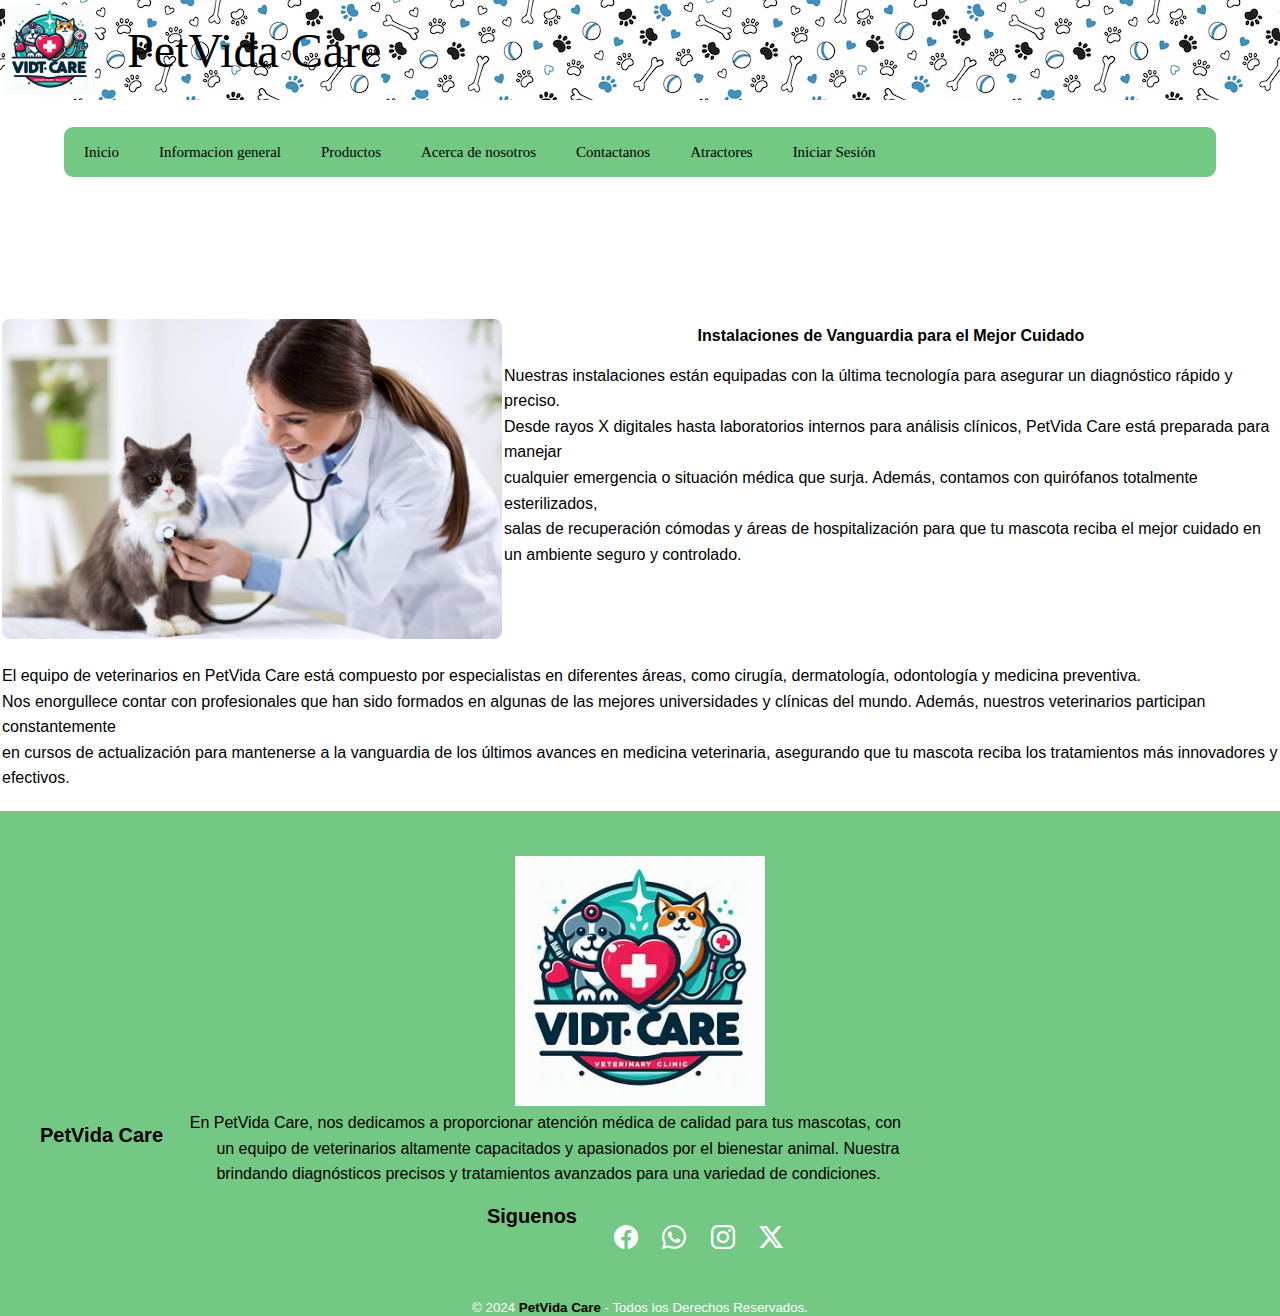
<file: index.html>
<!DOCTYPE html>
<html lang="en">

<head>
    <meta charset="UTF-8">
    <meta name="viewport" content="width=device-width, initial-scale=1.0">

    <title>PetVida Care</title>
    <link rel="stylesheet" type="text/css" href="style.css">
    <link rel="stylesheet" href="https://cdnjs.cloudflare.com/ajax/libs/font-awesome/6.0.0-beta3/css/all.min.css">
    <link rel="stylesheet" href="https://cdn.jsdelivr.net/npm/bootstrap-icons@1.11.3/font/bootstrap-icons.min.css">
    <link rel="icon" href="Imagenes/logoPetVida.ico">
</head>

<body>
    <header>
        <div class="container">
            <img src="Imagenes/logoPetVida.jpg" alt="PetVida care Logo" class="logo">
            &nbsp;&nbsp;&nbsp;<div class="text">PetVida Care</div>
        </div>
    </header>
    <nav>
        <ul>
            <li class="nav-item">
                <a href="index.html">Inicio</a>
            </li>
            <li class="nav-item">
                <a href="Informacion.html">Informacion general</a>
            </li>
            <li class="nav-item">
                <a href="Productos.html">Productos</a>
            </li>
            <li class="nav-item">
                <a href="AcercaDe.html">Acerca de nosotros</a>
            </li>
            <li class="nav-item">
                <a href="Contactanos.html">Contactanos</a>
            </li>
            <li class="nav-item">
                <a href="Atractor.html">Atractores</a>
            </li>
            
            <li class="nav-item">
                <a href="login.html">Iniciar Sesión</a>
            </li>
        </ul>
    </nav>
    <br><br>
    <table>
        <tr>
            <td>
                &nbsp;&nbsp;&nbsp;&nbsp;&nbsp;<div class="slider-box">
                    <ul>
                        <li>
                            <img src="Imagenes/atendiendo.jpg" class="logo2">
                        </li>
                        <li>
                            <img src="Imagenes/cuidado.jpg" class="logo2">
                        </li>
                        <li>
                            <img src="Imagenes/cuidado2.jpg" class="logo2">
                        </li>
                        <li>
                            <img src="Imagenes/atendiendo2.jpg" class="logo2">
                        </li>
                    </ul>

                </div>

            </td>
            <td>

                <h4><b>Instalaciones de Vanguardia para el Mejor Cuidado</b></h4>
                <br>
                <p>
                    Nuestras instalaciones están equipadas con la última tecnología para asegurar un diagnóstico rápido y preciso. <br>
                    Desde rayos X digitales hasta laboratorios internos para análisis clínicos, PetVida Care está preparada para manejar <br> cualquier emergencia o
                    situación médica que surja. Además, contamos con quirófanos totalmente esterilizados, <br> salas de recuperación cómodas y áreas de hospitalización para que tu mascota
                    reciba el mejor cuidado en un ambiente seguro y controlado.</p>
            </td>
        </tr>
        <br>
        <br>
        <tr>

            <td colspan="2">
                <h4> Veterinarios Especializados en Diversas Áreas</h4>
                <p>El equipo de veterinarios en PetVida Care está compuesto por especialistas en diferentes áreas, como cirugía,
                    dermatología, odontología y medicina preventiva. <br> Nos enorgullece contar con profesionales que han sido formados en
                    algunas de las mejores universidades y clínicas del mundo. Además, nuestros veterinarios participan constantemente <br> en cursos de actualización para mantenerse a la vanguardia
                    de los últimos avances en medicina veterinaria, asegurando que tu mascota reciba los tratamientos más innovadores y efectivos.</p>
            </td>
        </tr>
    </table>
    <br>
    <footer class="pie-pagina">
        <div class="g1">
            <div class="caja">
                <figure>
                    <a href="#">
                        <img src="Imagenes/logoPetVida.jpg" alt="Logo PetVida Care" class="img">
                    </a>
                </figure>
            </div>
            <div class="caja">
                <h2>PetVida Care</h2>
                &nbsp;&nbsp;&nbsp;&nbsp;&nbsp;&nbsp;<p>En PetVida Care, nos dedicamos a proporcionar atención médica de calidad para tus mascotas, con <br>
                &nbsp;&nbsp;&nbsp;&nbsp;&nbsp;&nbsp;un equipo de veterinarios altamente capacitados y apasionados por el bienestar animal. Nuestra <br>
                &nbsp;&nbsp;&nbsp;&nbsp;&nbsp;&nbsp;brindando diagnósticos precisos y tratamientos avanzados para una variedad de condiciones. <br>
                </p>
            </div>
            <br>
            <div class="caja">
                <h2>Siguenos</h2>&nbsp;&nbsp;&nbsp;&nbsp;&nbsp;&nbsp;
                <br>
                <div class="red-social">
                    <br>
                    <i class="bi bi-facebook"></i>
                    <i class="bi bi-whatsapp"></i>
                    <i class="bi bi-instagram"></i>
                    <i class="bi bi-twitter-x"></i>
                </div>
            </div>
        </div>
        <div class="g2">
            <small>&copy; 2024 <b>PetVida Care</b> - Todos los Derechos Reservados.</small>
        </div>
    </footer>

</body>

</html>
</file>
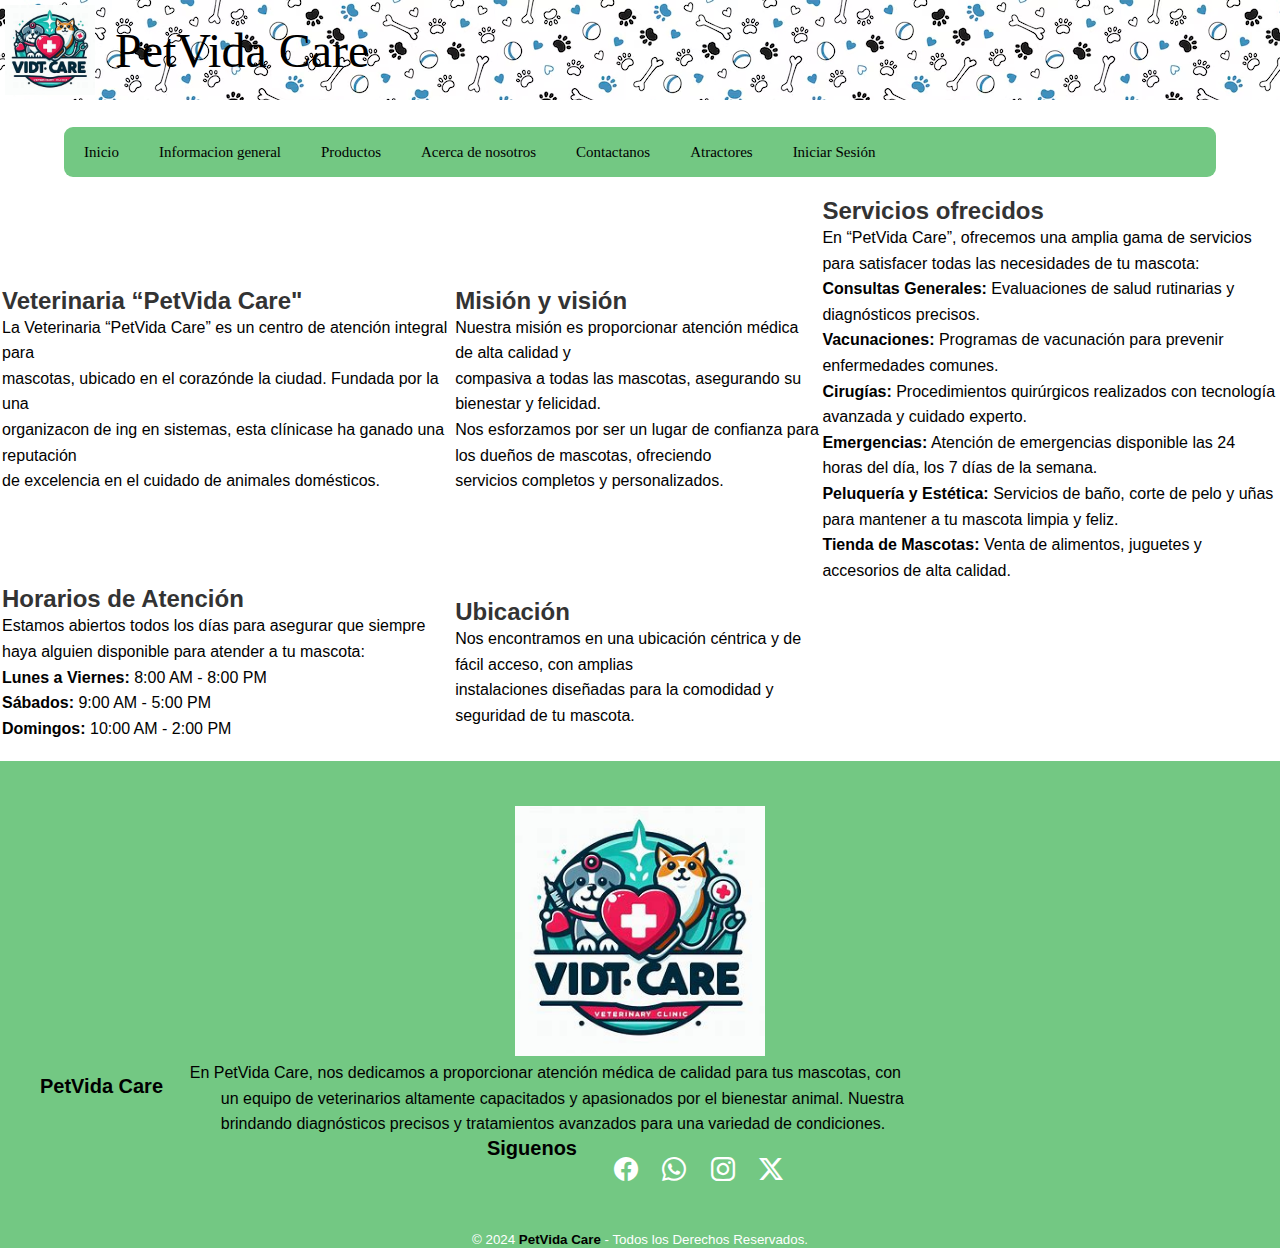
<file: AcercaDe.html>
<!DOCTYPE html>
<html lang="en">
<head>
    <meta charset="UTF-8">
    <meta name="viewport" content="width=device-width, initial-scale=1.0">
    <title>Acerca de nosotros</title>
    <link rel="stylesheet" type="text/css" href="style.css">
    <link rel="stylesheet" href="https://cdn.jsdelivr.net/npm/bootstrap-icons@1.11.3/font/bootstrap-icons.min.css">
    <link rel="icon" href="Imagenes/logoPetVida.ico">
</head>
<body>
<header>
        <div class="container">
            <img src="Imagenes/logoPetVida.jpg" alt="PetVida care Logo" class="logo">
            <div class="text">PetVida Care</div>
        </div>
    </header>
    <nav>
        <ul>
            <li class="nav-item">
                <a href="index.html">Inicio</a>
            </li>
            <li class="nav-item">
                <a href="Informacion.html">Informacion general</a>
            </li>
            <li class="nav-item">
                <a href="Productos.html">Productos</a>
            </li>
            <li class="nav-item">
                <a href="AcercaDe.html">Acerca de nosotros</a>
            </li>
            <li class="nav-item">
                <a href="Contactanos.html">Contactanos</a>
            </li>
            <li class="nav-item">
                <a href="Atractor.html">Atractores</a>
            </li>
            <li class="nav-item">
                <a href="login.html">Iniciar Sesión</a>
            </li>
        </ul>
    </nav>
<br>
<section id="info">
<table>
    <tr>
        <td>
			<h2 class="h22">Veterinaria “PetVida Care"</h2>
			<p>La Veterinaria “PetVida Care” es un centro de atención integral para<br> 
			mascotas, ubicado en el corazónde la ciudad. Fundada por la una<br>
			organizacon de ing en sistemas, esta clínicase ha ganado una reputación<br>
			de excelencia en el cuidado de animales domésticos.</p>
			</td>
            <td>
			<h2 class="h22">Misión y visión</h2>
			<p>Nuestra misión es proporcionar atención médica de alta calidad y<br>
			compasiva a todas las mascotas, asegurando su bienestar y felicidad.<br>
			Nos esforzamos por ser un lugar de confianza para los dueños de mascotas, ofreciendo<br> 
			servicios completos y personalizados.</p>
			</td>
            
            <td colspan="2">
			<h2 class="h22">Servicios ofrecidos</h2>
			<p>En “PetVida Care”, ofrecemos una amplia gama de servicios para satisfacer todas las necesidades de tu mascota:</p>

			<p><b>Consultas Generales:</b> Evaluaciones de salud rutinarias y diagnósticos precisos.<br>
			<b>Vacunaciones:</b> Programas de vacunación para prevenir enfermedades comunes.<br>
			<b>Cirugías:</b> Procedimientos quirúrgicos realizados con tecnología avanzada y cuidado experto.<br>
			<b>Emergencias:</b> Atención de emergencias disponible las 24 horas del día, los 7 días de la semana.<br>
			<b>Peluquería y Estética:</b> Servicios de baño, corte de pelo y uñas para mantener a tu mascota limpia y feliz.<br>
			<b>Tienda de Mascotas:</b> Venta de alimentos, juguetes y accesorios de alta calidad.</p>
			</td>
		</tr>	
        <tr>
            <td>
            <h2 class="h22">Horarios de Atención</h2>
			<p>Estamos abiertos todos los días para asegurar que siempre haya alguien disponible para atender a tu mascota:<br>

			<b>Lunes a Viernes:</b> 8:00 AM - 8:00 PM<br>
			<b>Sábados:</b> 9:00 AM - 5:00 PM<br>
			<b>Domingos:</b> 10:00 AM - 2:00 PM</p>
            </td>
            <td>
            <h2 class="h22">Ubicación</h2>
			<p>Nos encontramos en una ubicación céntrica y de fácil acceso, con amplias<br>
			instalaciones diseñadas para la comodidad y seguridad de tu mascota.</p>
            </td>
        </tr>
        </table>
        </section>
		<br>
<footer class="pie-pagina">
    <div class="g1">
        <div class="caja">
            <figure>
                <a href="#">
                    <img src="Imagenes/logoPetVida.jpg" alt="Logo PetVida Care" class="img">
                </a>
            </figure>
        </div>
        <div class="caja">
            <h2>PetVida Care</h2>
            &nbsp;&nbsp;&nbsp;&nbsp;&nbsp;&nbsp;<p>En PetVida Care, nos dedicamos a proporcionar atención médica de calidad para tus mascotas, con <br>
            &nbsp;&nbsp;&nbsp;&nbsp;&nbsp;&nbsp;   un equipo de veterinarios altamente capacitados y apasionados por el bienestar animal. Nuestra <br>
            &nbsp;&nbsp;&nbsp;&nbsp;&nbsp;&nbsp;  brindando diagnósticos precisos y tratamientos avanzados para una variedad de condiciones. <br>
            </p>
        </div>
        <div class="caja">
                <h2>Siguenos</h2>&nbsp;&nbsp;&nbsp;&nbsp;&nbsp;&nbsp;
                <br>
                <div class="red-social">
                    <br>
                    <i class="bi bi-facebook"></i>
                    <i class="bi bi-whatsapp"></i>
                    <i class="bi bi-instagram"></i>
                    <i class="bi bi-twitter-x"></i>
                </div>
            </div>
    </div>
    <div class="g2">
        <small>&copy; 2024 <b>PetVida Care</b> - Todos los Derechos Reservados.</small>
    </div>
</footer>
</body>
</html>
</file>
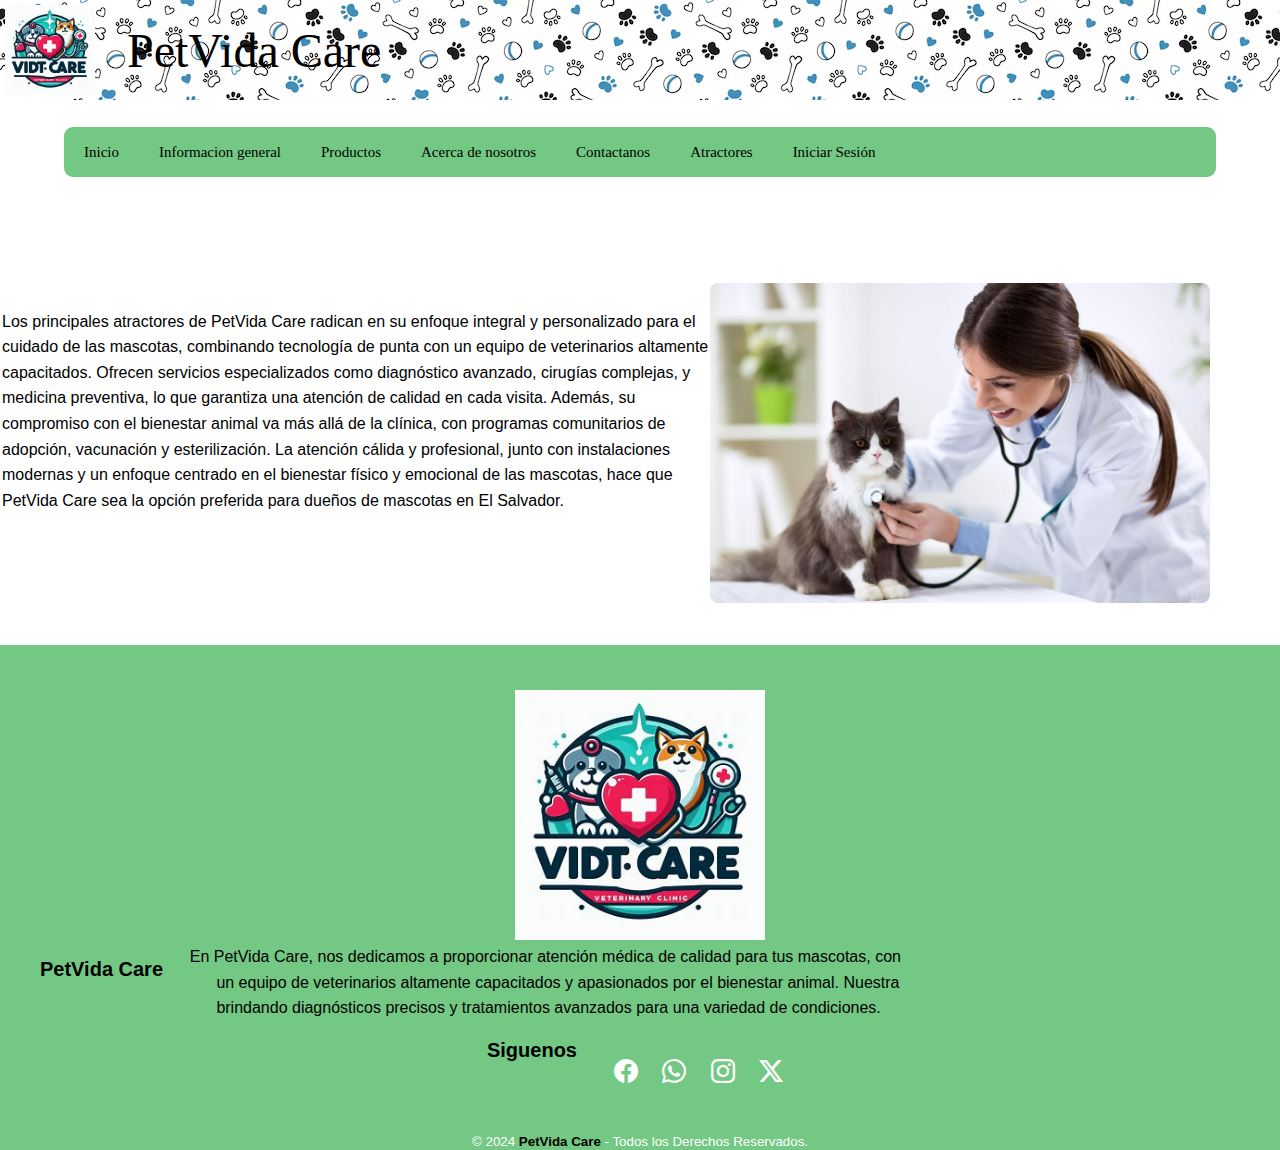
<file: Atractor.html>
<!DOCTYPE html>
<html lang="en">
<head>
    <meta charset="UTF-8">
    <meta name="viewport" content="width=device-width, initial-scale=1.0">
    <title>Atractores</title>
    <link rel="stylesheet" type="text/css" href="style.css">
    <link rel="stylesheet" href="https://cdnjs.cloudflare.com/ajax/libs/font-awesome/6.0.0-beta3/css/all.min.css">
    <link rel="stylesheet" href="https://cdn.jsdelivr.net/npm/bootstrap-icons@1.11.3/font/bootstrap-icons.min.css">
    <link rel="icon" href="Imagenes/logoPetVida.ico">
</head>
<body>
<header>
        <div class="container">
            <img src="Imagenes/logoPetVida.jpg" alt="PetVida care Logo" class="logo">
            &nbsp;&nbsp;&nbsp;<div class="text">PetVida Care</div>
        </div>
    </header>
    <nav>
        <ul>
            <li class="nav-item">
                <a href="index.html">Inicio</a>
            </li>
            <li class="nav-item">
                <a href="Informacion.html">Informacion general</a>
            </li>
            <li class="nav-item">
                <a href="Productos.html">Productos</a>
            </li>
            <li class="nav-item">
                <a href="AcercaDe.html">Acerca de nosotros</a>
            </li>
            <li class="nav-item">
                <a href="Contactanos.html">Contactanos</a>
            </li>
            <li class="nav-item">
                <a href="Atractor.html">Atractores</a>
            </li>
            <li class="nav-item">
                <a href="login.html">Iniciar Sesión</a>
            </li>
        </ul>
    </nav>
    <br><br>
    <table>
        <tr>
            <td>
                <p>
                Los principales atractores de PetVida Care radican en su enfoque integral y personalizado para el <br> 
                cuidado de las mascotas, combinando tecnología de punta con un equipo de veterinarios altamente <br> 
                capacitados. Ofrecen servicios especializados como diagnóstico avanzado, cirugías complejas, y <br> 
                medicina preventiva, lo que garantiza una atención de calidad en cada visita. Además, su <br> 
                compromiso con el bienestar animal va más allá de la clínica, con programas comunitarios de <br> 
                adopción, vacunación y esterilización. La atención cálida y profesional, junto con instalaciones <br> 
                modernas y un enfoque centrado en el bienestar físico y emocional de las mascotas, hace que <br> 
                PetVida Care sea la opción preferida para dueños de mascotas en El Salvador.
                </p>
            </td>
            <td>
            &nbsp;&nbsp;&nbsp;&nbsp;&nbsp;<div class="slider-box">
                    <ul>
                        <li>
                            <img src="Imagenes/atendiendo.jpg" class="logo2">
                        </li>
                        <li>
                            <img src="Imagenes/hamster.jpg" class="logo2">
                        </li>
                        <li>
                            <img src="Imagenes/cuidado2.jpg" class="logo2">
                        </li>
                        <li>
                            <img src="Imagenes/atendiendo2.jpg" class="logo2">
                        </li>
                    </ul>

                </div>
            </td>
        </tr>
    </table>
<br><br>
    <footer class="pie-pagina">
        <div class="g1">
            <div class="caja">
                <figure>
                    <a href="#">
                        <img src="Imagenes/logoPetVida.jpg" alt="Logo PetVida Care" class="img">
                    </a>
                </figure>
            </div>
            <div class="caja">
                <h2>PetVida Care</h2>
                &nbsp;&nbsp;&nbsp;&nbsp;&nbsp;&nbsp;<p>En PetVida Care, nos dedicamos a proporcionar atención médica de calidad para tus mascotas, con <br>
                &nbsp;&nbsp;&nbsp;&nbsp;&nbsp;&nbsp;un equipo de veterinarios altamente capacitados y apasionados por el bienestar animal. Nuestra <br>
                &nbsp;&nbsp;&nbsp;&nbsp;&nbsp;&nbsp;brindando diagnósticos precisos y tratamientos avanzados para una variedad de condiciones. <br>
                </p>
            </div>
            <br>
            <div class="caja">
                <h2>Siguenos</h2>&nbsp;&nbsp;&nbsp;&nbsp;&nbsp;&nbsp;
                <br>
                <div class="red-social">
                    <br>
                    <i class="bi bi-facebook"></i>
                    <i class="bi bi-whatsapp"></i>
                    <i class="bi bi-instagram"></i>
                    <i class="bi bi-twitter-x"></i>
                </div>
            </div>
        </div>
        <div class="g2">
            <small>&copy; 2024 <b>PetVida Care</b> - Todos los Derechos Reservados.</small>
        </div>
    </footer>
</body>
</html>
</file>
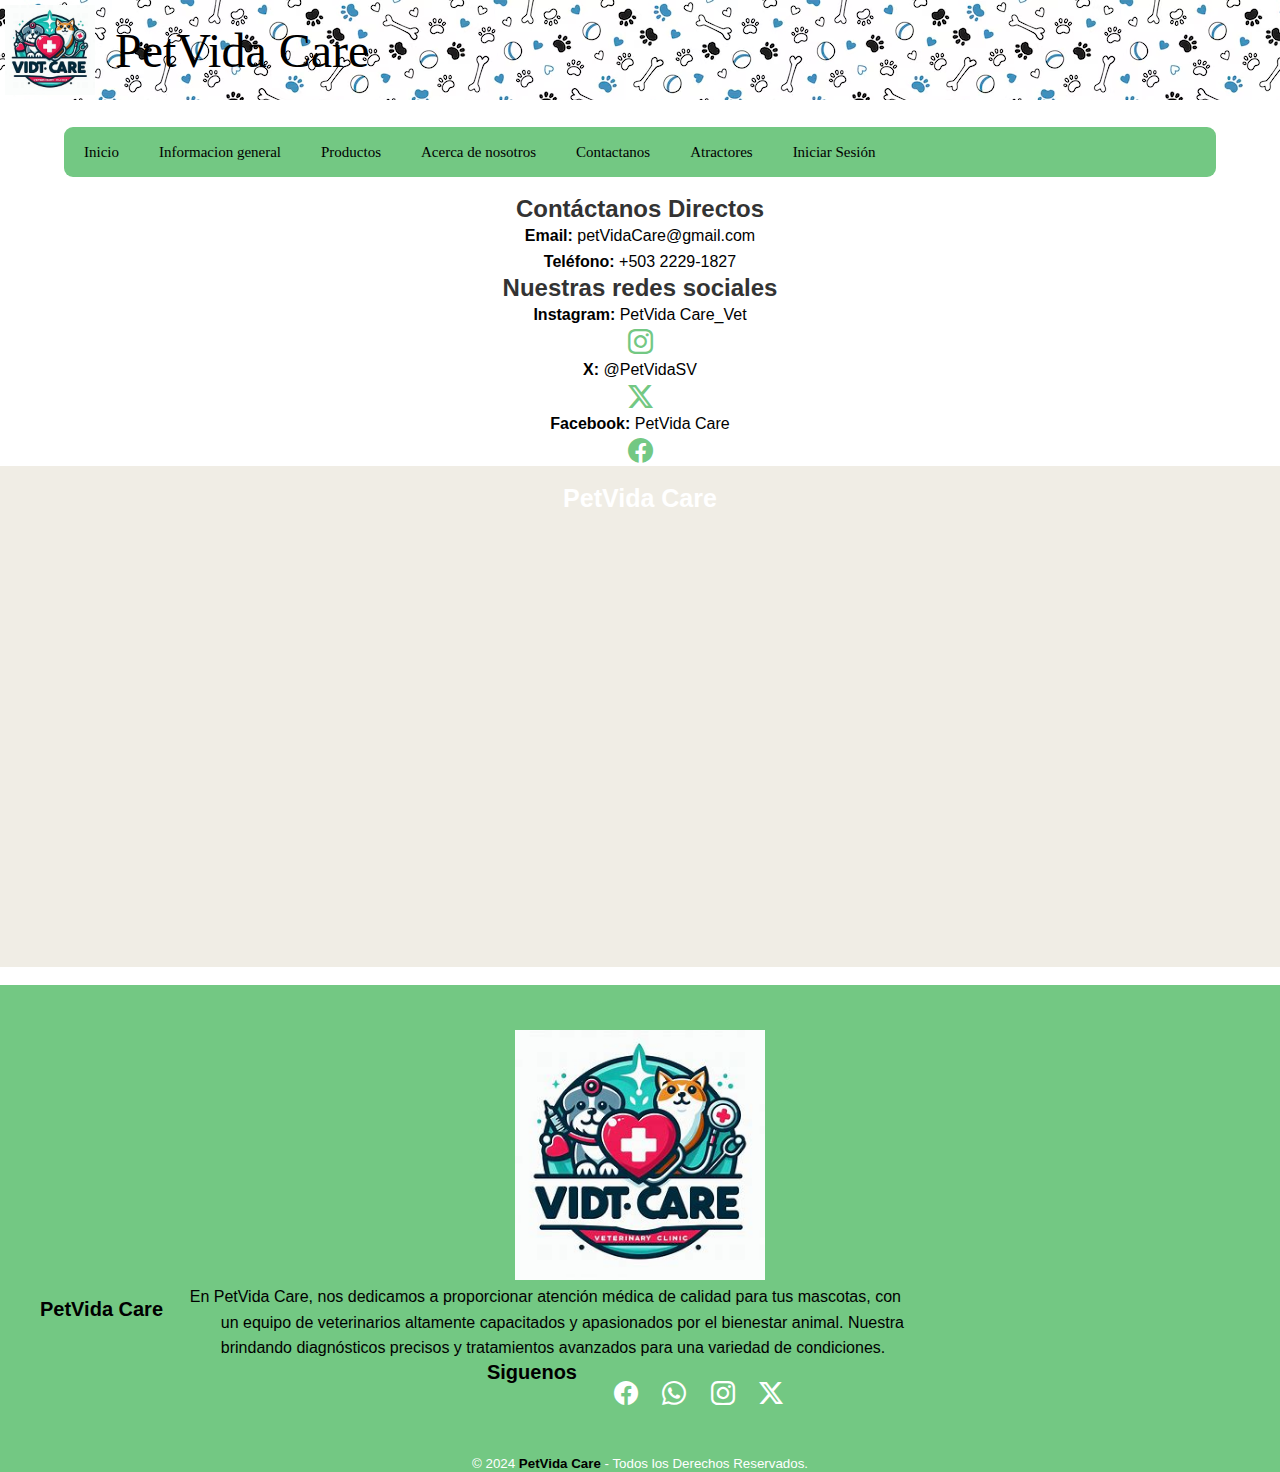
<file: Contactanos.html>
<!DOCTYPE html>
<html lang="en">
<head>
    <meta charset="UTF-8">
    <meta name="viewport" content="width=device-width, initial-scale=1.0">
    <title>Contacto</title>
    <link rel="stylesheet" href="style.css" type="text/css">
    <link rel="stylesheet" href="https://cdn.jsdelivr.net/npm/bootstrap-icons@1.11.3/font/bootstrap-icons.min.css">
    <link rel="icon" href="Imagenes/logoPetVida.ico">
</head>
<body>
<header>
        <div class="container">
            <img src="Imagenes/logoPetVida.jpg" alt="PetVida care Logo" class="logo">
            <div class="text">PetVida Care</div>
        </div>
    </header>
    <nav>
        <ul>
            <li class="nav-item">
                <a href="index.html">Inicio</a>
            </li>
            <li class="nav-item">
                <a href="Informacion.html">Informacion general</a>
            </li>
            <li class="nav-item">
                <a href="Productos.html">Productos</a>
            </li>
            <li class="nav-item">
                <a href="AcercaDe.html">Acerca de nosotros</a>
            </li>
            <li class="nav-item">
                <a href="Contactanos.html">Contactanos</a>
            </li>
            <li class="nav-item">
                <a href="Atractor.html">Atractores</a>
            </li>
            <li class="nav-item">
                <a href="login.html">Iniciar Sesión</a>
            </li>
        </ul>
    </nav>
    <br>
    <section class="center">
			<h2>Contáctanos Directos</h2>
			<p><b>Email:</b> petVidaCare@gmail.com</p>
			<p><b>Teléfono:</b> +503 2229-1827</p>
			
			<h2>Nuestras redes sociales</h2>
			<p><b>Instagram:</b> PetVida Care_Vet</p> <i class="bi bi-instagram" id="red"></i>
			<p><b>X:</b> @PetVidaSV</p> <i class="bi bi-twitter-x" id="red"></i>
			<p><b>Facebook:</b> PetVida Care</p> <i class="bi bi-facebook" id="red"></i>
		</section>
        <section class="mapa">
			<div class="contenedor">
				<div class="mapa__iframe">
					<br>
					<h3>PetVida Care</h3>
					<p></p>
					<iframe src="https://www.google.com/maps/place/Policl%C3%ADnica+Veterinaria/@13.6951871,-89.2434052,15z/data=!4m10!1m2!2m1!1sveterinaria!3m6!1s0x8f6330441d3df7d3:0xeba1027e8cca6ece!8m2!3d13.6979926!4d-89.2228452!15sCgt2ZXRlcmluYXJpYVoNIgt2ZXRlcmluYXJpYZIBD3ZldGVyaW5hcnlfY2FyZeABAA!16s%2Fg%2F1tjfhxl6?entry=ttu&g_ep=EgoyMDI0MDkxOC4xIKXMDSoASAFQAw%3D%3D" width="600" height="450" style="border:0;" allowfullscreen="" loading="lazy"></iframe>
				</div>
			</div>
		</section>
        
        <br>
<footer class="pie-pagina">
    <div class="g1">
        <div class="caja">
            <figure>
                <a href="#">
                    <img src="Imagenes/logoPetVida.jpg" alt="Logo PetVida Care" class="img">
                </a>
            </figure>
        </div>
        <div class="caja">
            <h2>PetVida Care</h2>
            &nbsp;&nbsp;&nbsp;&nbsp;&nbsp;&nbsp;<p>En PetVida Care, nos dedicamos a proporcionar atención médica de calidad para tus mascotas, con <br>
            &nbsp;&nbsp;&nbsp;&nbsp;&nbsp;&nbsp;  un equipo de veterinarios altamente capacitados y apasionados por el bienestar animal. Nuestra <br>
            &nbsp;&nbsp;&nbsp;&nbsp;&nbsp;&nbsp; brindando diagnósticos precisos y tratamientos avanzados para una variedad de condiciones. <br>
            </p>
        </div>
        <div class="caja">
                <h2>Siguenos</h2>&nbsp;&nbsp;&nbsp;&nbsp;&nbsp;&nbsp;
                <br>
                <div class="red-social">
                    <br>
                    <i class="bi bi-facebook"></i>
                    <i class="bi bi-whatsapp"></i>
                    <i class="bi bi-instagram"></i>
                    <i class="bi bi-twitter-x"></i>
                </div>
            </div>
    </div>
    <div class="g2">
        <small>&copy; 2024 <b>PetVida Care</b> - Todos los Derechos Reservados.</small>
    </div>
</footer>
</body>
</html>
</file>
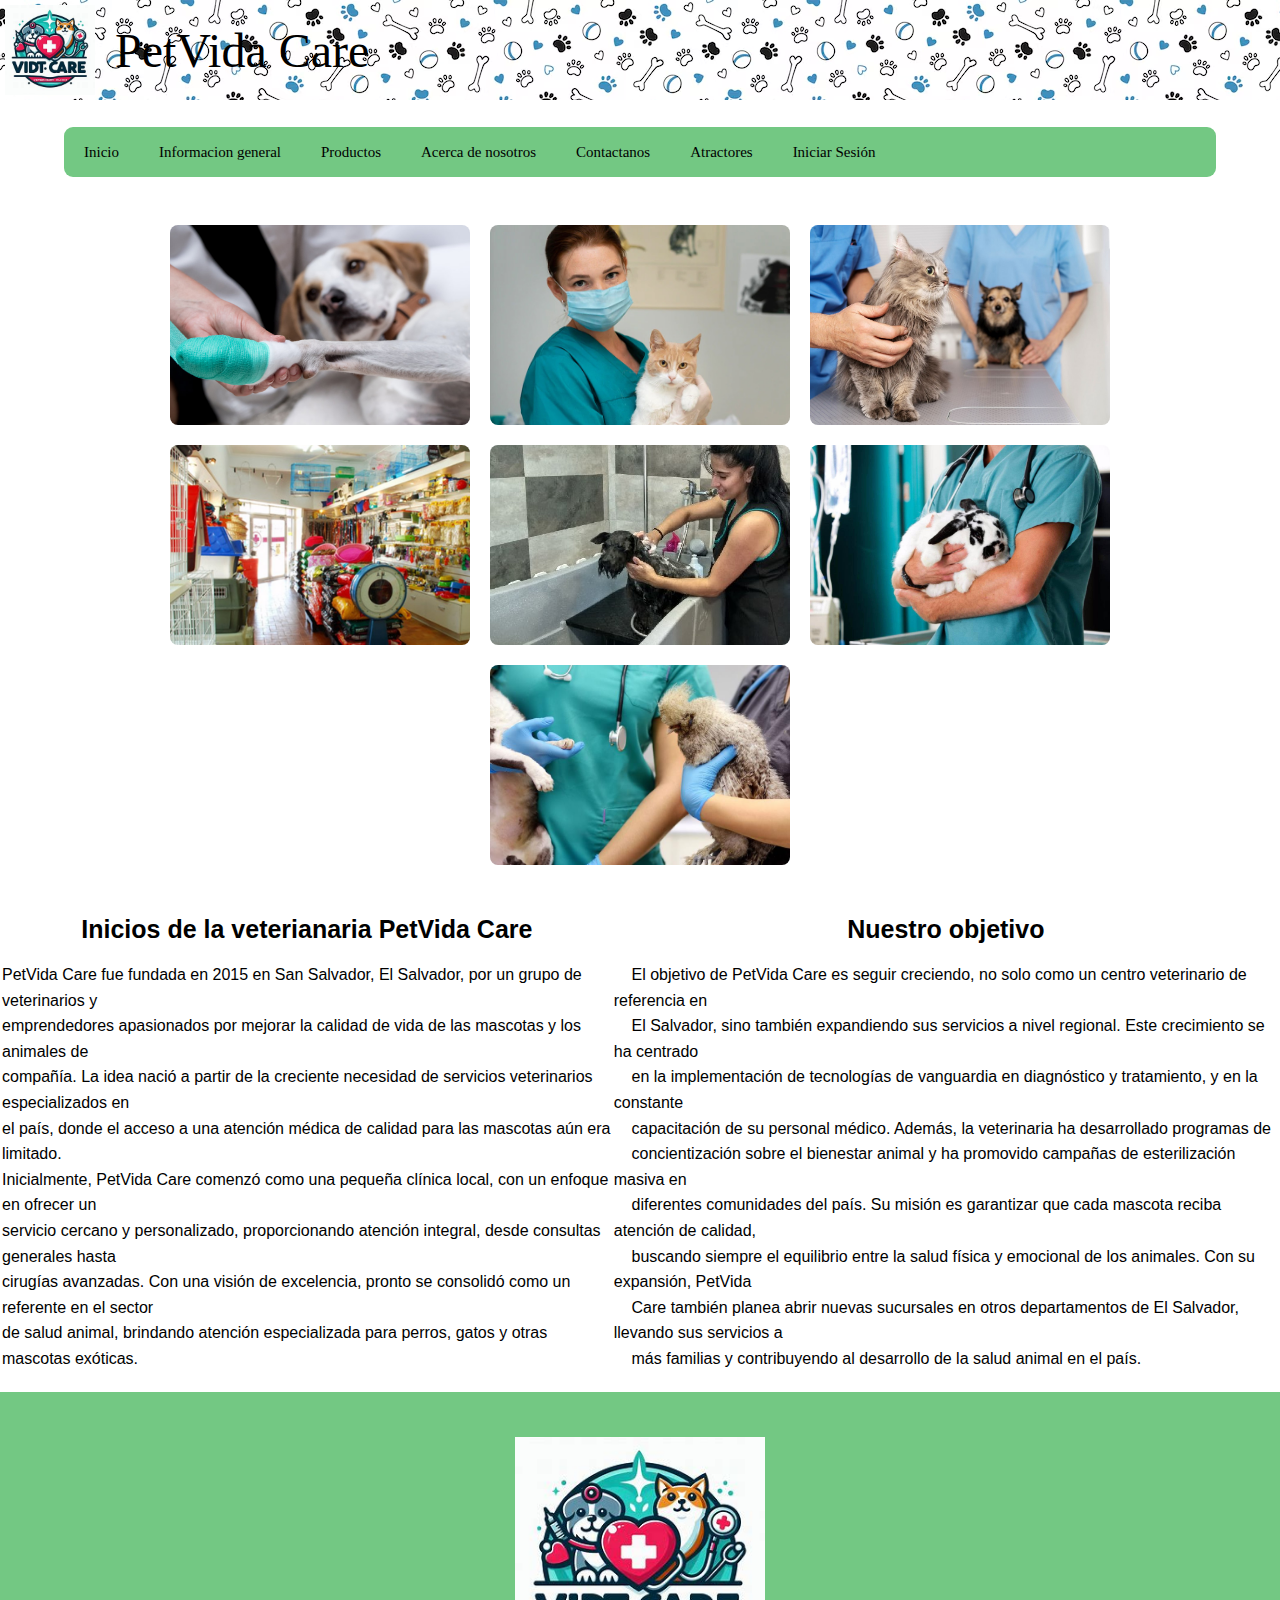
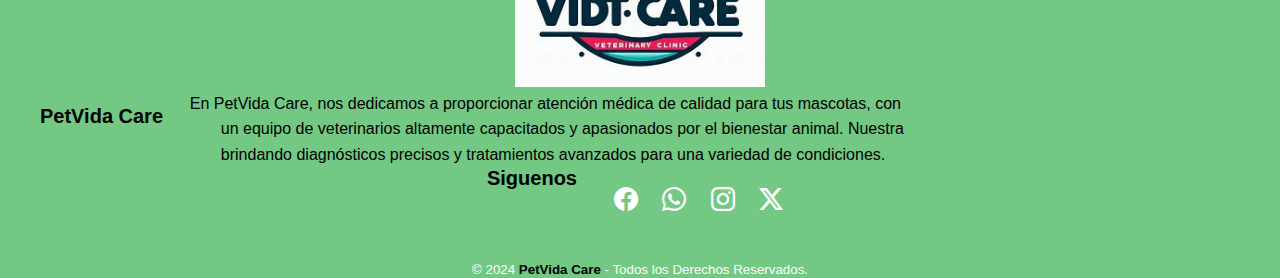
<file: Informacion.html>
<!DOCTYPE html>
<html lang="en">

<head>
    <meta charset="UTF-8">
    <meta name="viewport" content="width=device-width, initial-scale=1.0">
    <title>Información General</title>
    <link rel="stylesheet" href="style.css" type="text/css">
    <link rel="stylesheet" href="https://cdn.jsdelivr.net/npm/bootstrap-icons@1.11.3/font/bootstrap-icons.min.css">
    <link rel="icon" href="Imagenes/logoPetVida.ico">
</head>

<body>
    <header>
        <div class="container">
            <img src="Imagenes/logoPetVida.jpg" alt="PetVida care Logo" class="logo">
            <div class="text">PetVida Care</div>
        </div>
    </header>
    <nav>
        <ul>
            <li class="nav-item">
                <a href="index.html">Inicio</a>
            </li>
            <li class="nav-item">
                <a href="Informacion.html">Informacion general</a>
            </li>
            <li class="nav-item">
                <a href="Productos.html">Productos</a>
            </li>
            <li class="nav-item">
                <a href="AcercaDe.html">Acerca de nosotros</a>
            </li>
            <li class="nav-item">
                <a href="Contactanos.html">Contactanos</a>
            </li>
            <li class="nav-item">
                <a href="Atractor.html">Atractores</a>
            </li>
            <li class="nav-item">
                <a href="login.html">Iniciar Sesión</a>
            </li>
        </ul>
    </nav>
    <br>
    <div class="gallery">
        <img src="Imagenes/imagen1.jpg" alt="Imagen 1">
        <img src="Imagenes/imagen2.jpg" alt="Imagen 2">
        <img src="Imagenes/imagen3.jpg" alt="Imagen 3">
        <img src="Imagenes/imagen4.jpg" alt="Imagen 4">
        <img src="Imagenes/imagen5.jpg" alt="Imagen 4">
        <img src="Imagenes/imagen6.jpg" alt="Imagen 4">
        <img src="Imagenes/imagen7.jpg" alt="Imagen 4">
    </div>
    <br>
    <table>
        <tr>
            <td>
                <h4 class="nos">Inicios de la veterianaria PetVida Care</h4>
                <br>
                <p>
                    PetVida Care fue fundada en 2015 en San Salvador, El Salvador, por un grupo de veterinarios y <br>
                    emprendedores apasionados por mejorar la calidad de vida de las mascotas y los animales de <br>
                    compañía. La idea nació a partir de la creciente necesidad de servicios veterinarios especializados en <br>
                    el país, donde el acceso a una atención médica de calidad para las mascotas aún era limitado. <br>
                    Inicialmente, PetVida Care comenzó como una pequeña clínica local, con un enfoque en ofrecer un <br>
                    servicio cercano y personalizado, proporcionando atención integral, desde consultas generales hasta <br>
                    cirugías avanzadas. Con una visión de excelencia, pronto se consolidó como un referente en el sector <br>
                    de salud animal, brindando atención especializada para perros, gatos y otras mascotas exóticas.
                </p>

            </td>
            <td>
                <h4 class="nos">Nuestro objetivo</h4>
                <br>
                <p>
                    &nbsp;&nbsp;&nbsp; El objetivo de PetVida Care es seguir creciendo, no solo como un centro veterinario de referencia en <br>
                    &nbsp;&nbsp;&nbsp; El Salvador, sino también expandiendo sus servicios a nivel regional. Este crecimiento se ha centrado <br>
                    &nbsp;&nbsp;&nbsp; en la implementación de tecnologías de vanguardia en diagnóstico y tratamiento, y en la constante <br>
                    &nbsp;&nbsp;&nbsp; capacitación de su personal médico. Además, la veterinaria ha desarrollado programas de <br>
                    &nbsp;&nbsp;&nbsp; concientización sobre el bienestar animal y ha promovido campañas de esterilización masiva en <br>
                    &nbsp;&nbsp;&nbsp; diferentes comunidades del país. Su misión es garantizar que cada mascota reciba atención de calidad, <br>
                    &nbsp;&nbsp;&nbsp; buscando siempre el equilibrio entre la salud física y emocional de los animales. Con su expansión, PetVida <br>
                    &nbsp;&nbsp;&nbsp; Care también planea abrir nuevas sucursales en otros departamentos de El Salvador, llevando sus servicios a <br>
                    &nbsp;&nbsp;&nbsp; más familias y contribuyendo al desarrollo de la salud animal en el país.
                </p>

            </td>
        </tr>
    </table>


    <br>
    <footer class="pie-pagina">
        <div class="g1">
            <div class="caja">
                <figure>
                    <a href="#">
                        <img src="Imagenes/logoPetVida.jpg" alt="Logo PetVida Care" class="img">
                    </a>
                </figure>
            </div>
            <div class="caja">
                <h2>PetVida Care</h2>
                &nbsp;&nbsp;&nbsp;&nbsp;&nbsp;&nbsp;<p>En PetVida Care, nos dedicamos a proporcionar atención médica de calidad para tus mascotas, con <br>
                &nbsp;&nbsp;&nbsp;&nbsp;&nbsp;&nbsp;   un equipo de veterinarios altamente capacitados y apasionados por el bienestar animal. Nuestra <br>
                &nbsp;&nbsp;&nbsp;&nbsp;&nbsp;&nbsp;  brindando diagnósticos precisos y tratamientos avanzados para una variedad de condiciones. <br>
                </p>
            </div>
            <div class="caja">
                <h2>Siguenos</h2>&nbsp;&nbsp;&nbsp;&nbsp;&nbsp;&nbsp;
                <br>
                <div class="red-social">
                    <br>
                    <i class="bi bi-facebook"></i>
                    <i class="bi bi-whatsapp"></i>
                    <i class="bi bi-instagram"></i>
                    <i class="bi bi-twitter-x"></i>
                </div>
            </div>
        </div>
        <div class="g2">
            <small>&copy; 2024 <b>PetVida Care</b> - Todos los Derechos Reservados.</small>
        </div>
    </footer>
</body>

</html>
</file>
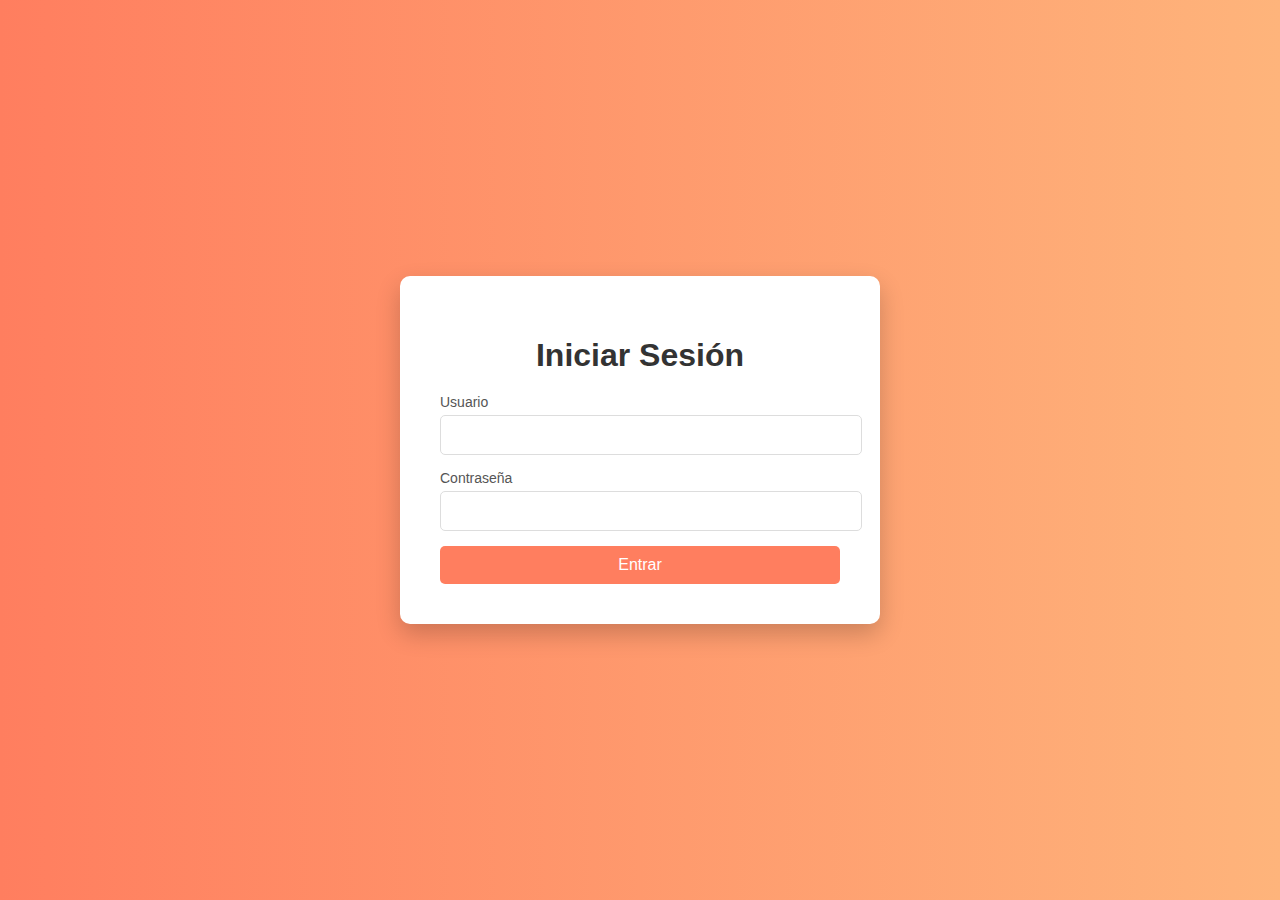
<file: login.html>
<!DOCTYPE html>
<html lang="es">

<head>
    <meta charset="UTF-8">
    <meta name="viewport" content="width=device-width, initial-scale=1.0">
    <title>Login - PetVida</title>
    <style>
        body {
            font-family: 'Poppins', sans-serif;
            background: linear-gradient(to right, #ff7e5f, #feb47b);
            height: 100vh;
            display: flex;
            justify-content: center;
            align-items: center;
            margin: 0;
        }

        .login-container {
            background-color: #ffffff;
            padding: 40px;
            border-radius: 10px;
            box-shadow: 0 10px 25px rgba(0, 0, 0, 0.2);
            text-align: center;
            width: 100%;
            max-width: 400px;
        }

        .login-container h1 {
            color: #333;
            margin-bottom: 20px;
        }

        .form-group {
            margin-bottom: 15px;
            text-align: left;
        }

        label {
            font-size: 14px;
            color: #555;
            display: block;
            margin-bottom: 5px;
        }

        input[type="text"],
        input[type="password"] {
            width: 100%;
            padding: 10px;
            border: 1px solid #ddd;
            border-radius: 5px;
            font-size: 16px;
        }

        .btn {
            width: 100%;
            padding: 10px;
            background-color: #ff7e5f;
            color: #fff;
            border: none;
            border-radius: 5px;
            font-size: 16px;
            cursor: pointer;
            transition: background-color 0.3s ease;
        }

        .btn:hover {
            background-color: #e06d50;
        }

        .error-message {
            color: #ff4d4d;
            margin-top: 10px;
            font-size: 14px;
        }
    </style>
</head>

<body>
    <div class="login-container">
        <h1>Iniciar Sesión</h1>
        <form method="POST" action="login.php">
            <div class="form-group">
                <label for="usuario">Usuario</label>
                <input type="text" id="usuario" name="usuario" required>
            </div>
            <div class="form-group">
                <label for="contraseña">Contraseña</label>
                <input type="password" id="contraseña" name="contraseña" required>
            </div>
            <button type="submit" class="btn">Entrar</button>
        </form>

    </div>
</body>

</html>
</file>
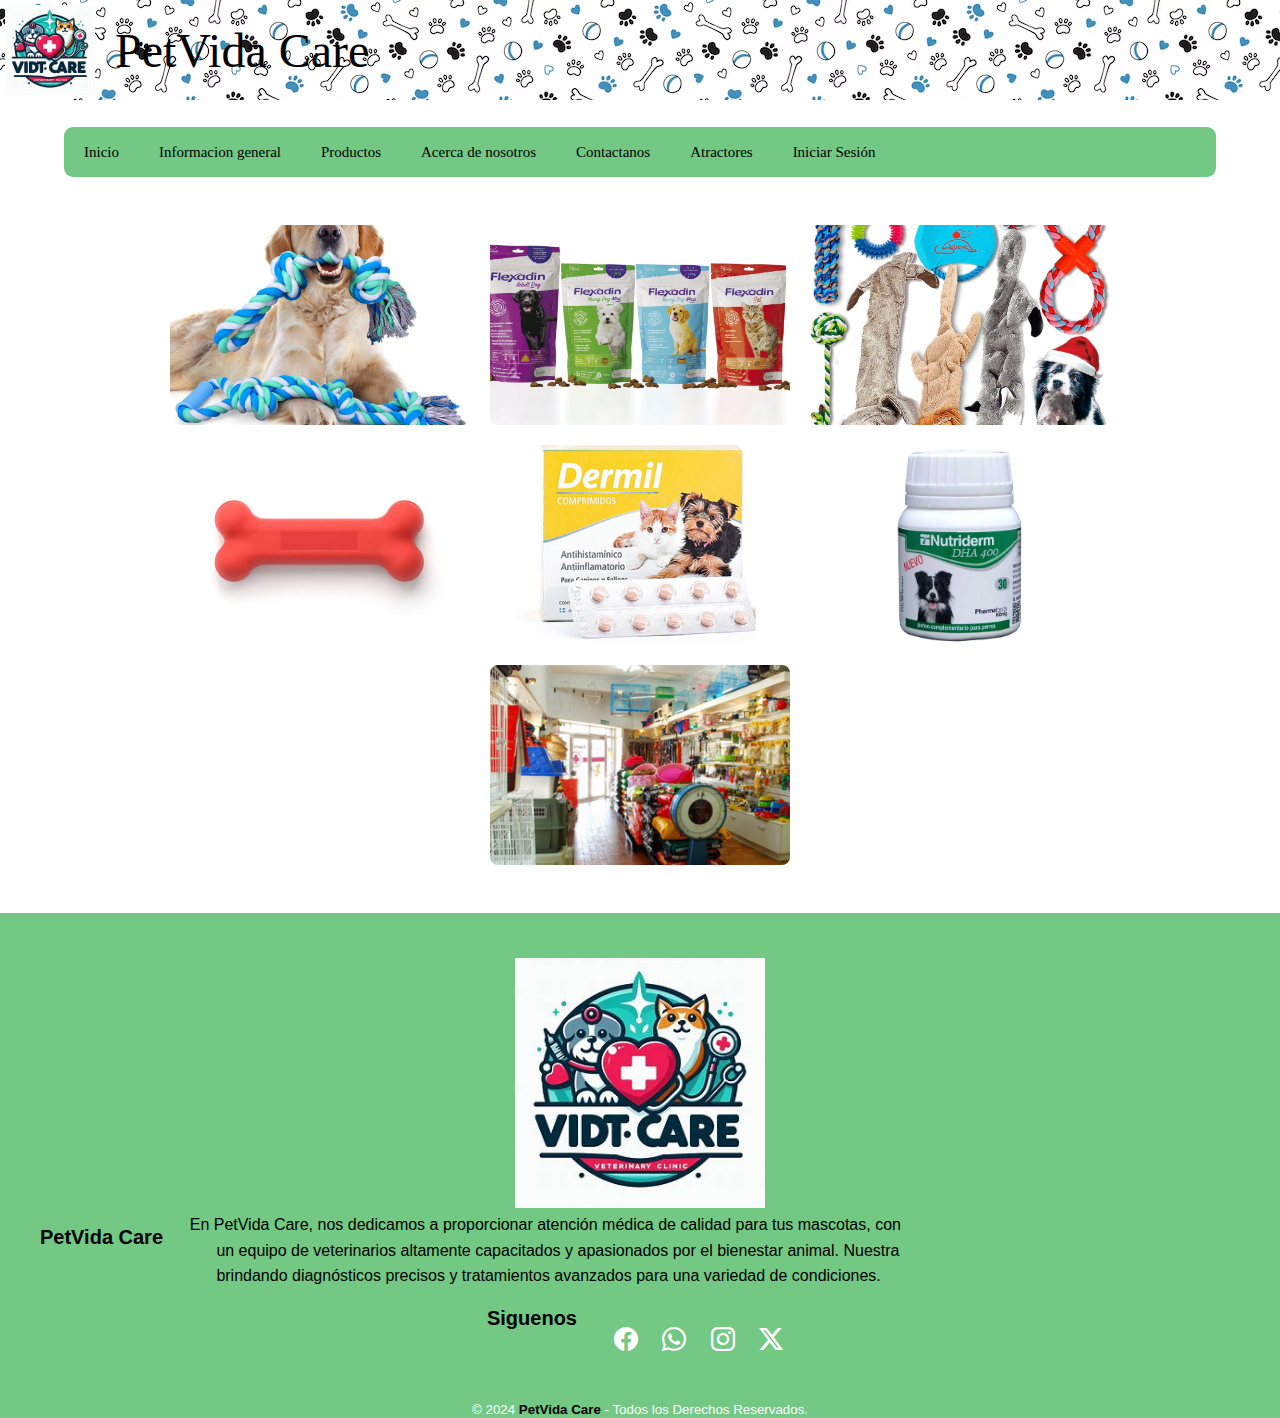
<file: Productos.html>
<!DOCTYPE html>
<html lang="en">
<head>
    <meta charset="UTF-8">
    <meta name="viewport" content="width=device-width, initial-scale=1.0">
    <title>Productos</title>
    <link rel="stylesheet" href="style.css" type="text/css">
    <link rel="stylesheet" href="https://cdn.jsdelivr.net/npm/bootstrap-icons@1.11.3/font/bootstrap-icons.min.css">
    <link rel="icon" href="Imagenes/logoPetVida.ico">
</head>
<body>
<header>
        <div class="container">
            <img src="Imagenes/logoPetVida.jpg" alt="PetVida care Logo" class="logo">
            <div class="text">PetVida Care</div>
        </div>
    </header>
    <nav>
        <ul>
            <li class="nav-item">
                <a href="index.html">Inicio</a>
            </li>
            <li class="nav-item">
                <a href="Informacion.html">Informacion general</a>
            </li>
            <li class="nav-item">
                <a href="Productos.html">Productos</a>
            </li>
            <li class="nav-item">
                <a href="AcercaDe.html">Acerca de nosotros</a>
            </li>
            <li class="nav-item">
                <a href="Contactanos.html">Contactanos</a>
            </li>
            <li class="nav-item">
                <a href="Atractor.html">Atractores</a>
            </li>
            <li class="nav-item">
                <a href="login.html">Iniciar Sesión</a>
            </li>
        </ul>
    </nav>
<br>
<div class="gallery">
        <img src="Imagenes/71.jpg" alt="Imagen 1">
        <img src="Imagenes/2022.jpg" alt="Imagen 2">
        <img src="Imagenes/812.jpg" alt="Imagen 3">
        <img src="Imagenes/hueso.jpg" alt="Imagen 4">
        <img src="Imagenes/medicamento.jpg" alt="Imagen 4">
        <img src="Imagenes/3273110.jpg" alt="Imagen 4">
        <img src="Imagenes/imagen4.jpg" alt="Imagen 4">
    </div>
    <br>
    <footer class="pie-pagina">
        <div class="g1">
            <div class="caja">
                <figure>
                    <a href="#">
                        <img src="Imagenes/logoPetVida.jpg" alt="Logo PetVida Care" class="img">
                    </a>
                </figure>
            </div>
            <div class="caja">
                <h2>PetVida Care</h2>
                &nbsp;&nbsp;&nbsp;&nbsp;&nbsp;&nbsp;<p>En PetVida Care, nos dedicamos a proporcionar atención médica de calidad para tus mascotas, con <br>
                &nbsp;&nbsp;&nbsp;&nbsp;&nbsp;&nbsp;un equipo de veterinarios altamente capacitados y apasionados por el bienestar animal. Nuestra <br>
                &nbsp;&nbsp;&nbsp;&nbsp;&nbsp;&nbsp;brindando diagnósticos precisos y tratamientos avanzados para una variedad de condiciones. <br>
                </p>
            </div>
            <br>
            <div class="caja">
                <h2>Siguenos</h2>&nbsp;&nbsp;&nbsp;&nbsp;&nbsp;&nbsp;
                <br>
                <div class="red-social">
                    <br>
                    <i class="bi bi-facebook"></i>
                    <i class="bi bi-whatsapp"></i>
                    <i class="bi bi-instagram"></i>
                    <i class="bi bi-twitter-x"></i>
                </div>
            </div>
        </div>
        <div class="g2">
            <small>&copy; 2024 <b>PetVida Care</b> - Todos los Derechos Reservados.</small>
        </div>
    </footer>
</body>
</html>
</file>
<file: style.css>
header{
    background-color: white;
    background-image: url(Imagenes/imagen2.png);
    padding: 5px;
    color: black;
    text-align: right;
    font-family: Impact, Haettenschweiler, 'Arial Narrow Bold';
    position: relative;
   
}
body {
    background-color: white;
    
    color: #fff;
    font-family: sans-serif;
    text-align: left;
    margin: 0;
    padding: 0;
    height: 70vh;
  }
  
  .container {
    display: flex;
    justify-content: left;
    align-items: center;
    height: 30%;
  }
  
  .logo {
    width: 90px;
    margin-right: 20px;
  }
  
  .text {
    font-size: 3em;
    
  }

nav{
    margin: 27px auto 0;
    background-color: #73c883;
    width: 90%;
    height: 50px;
    border-radius: 9px;
    position: relative;
    font-size: 0;
}
nav a{
    line-height: 50px;
    height: 100%;
    font-size: 15px;
    display: inline-block;
    font-size: 700;
    color: black;
    text-decoration: none;
    font-family: fantasy;
    transition: color 0.3s ease-in-out;
}
nav li:hover{
    transform: scale(1.2);
}
.nav-item{
    list-style: none;
    display: inline-block;
    padding: 0 20px;
}
nav li a:hover{
    
    color: white;
}
nav li a:active{
    color: white;
}

*{
    margin: 0;
    padding: 0;
    box-sizing: border-box;

}
.slider-box{
    width: 500px;
    height: auto;
    margin: 50px auto 0;
    overflow: hidden;
    display: flex;
    justify-content: flex-start;
}
.slider-box ul{
    display: flex;
    padding: 0;
    width: 50%;
    animation: slide 20s infinite alternate ease-in-out;
    border-radius: 8px;
}
.slider-box li{
    list-style: none;
    position: relative;
  
}
.logo2{
    width: 500px;
    height: 320px;
    object-fit: cover;
    margin-right: 0;
    border-radius: 8px;
}
@keyframes slide{
    0%{margin-left: 0;}
    20%{margin-left: 0;}

    25%{margin-left: -100%;}
    45%{margin-left: -100%;}

    50%{margin-left: -200%;}
    70%{margin-left: -200%;}

    75%{margin-left: -300%;}
    100%{margin-left: -300%;}
}


p{
    color: black;
    font-size: medium;
    font-family: 'Franklin Gothic Medium', 'Arial Narrow', Arial, sans-serif;
    flex: 1;
}


section .info {
    padding: 20px;
}
.h22 {
    color: #333;
}
h2{
    color: #333;
}
p {
    line-height: 1.6;
}
.pie-pagina{
    width: 100%;
    background-color: #73c883;
}
 .g1{
    width: 100%;
    max-width: 1200px;
    margin: auto;
    grid-template-columns: repeat(3, 1fr);
    grid-gap: 50px;
    padding: 45px 0px;
}
 .caja{
    width: 100%;
    height: 100%;
    display: flex;
    justify-content: center;
    align-items: center;
}
.caja img {
    width: 250px;
}
 .caja h2{
    color: black;
    margin-bottom: 25px;
    font-size: 20px;
}
b{
    color: black;
}
h4{
    text-align: center;
}
.nos{
    text-align: center;
    color: black;
    font-size: 25px;
}

.gallery {
    display: flex;
    flex-wrap: wrap;
    justify-content: center;
    padding: 20px;
    
}
.gallery img {
    margin: 10px;
    
    border-radius: 8px;
    width: 300px;
    height: 200px;
    object-fit: cover;
    transition: filter 0.3s ease;
}
.gallery img:hover {
    filter: none;
}
.gallery img:hover ~ img {
    filter: blur(4px);
}

.mapa {
    padding: 0;
    background: #F0EDE5;
    text-align: center;
}
.mapa h3{
    font-size: 25px;
}
.mapa p{
    text-align: justify;
}
@import url("https://cdn.jsdelivr.net/npm/bootstrap-icons@1.11.3/font/bootstrap-icons.min.css");

.red-social i{
    font-size: 24px;
    margin: 0 10px;
    color: white;
    text-decoration: none;
    
}
.red-social i:hover{
    color: #333;
}

.g2{
    align-items: center;
    text-align: center;
}

#red {
    font-size: 25px;
    margin: 0 10px;
    color: #73c883;
    text-decoration: none;
}
#red:hover{
    color: #333;
}
.center{
    text-align: center;
}
</file>
